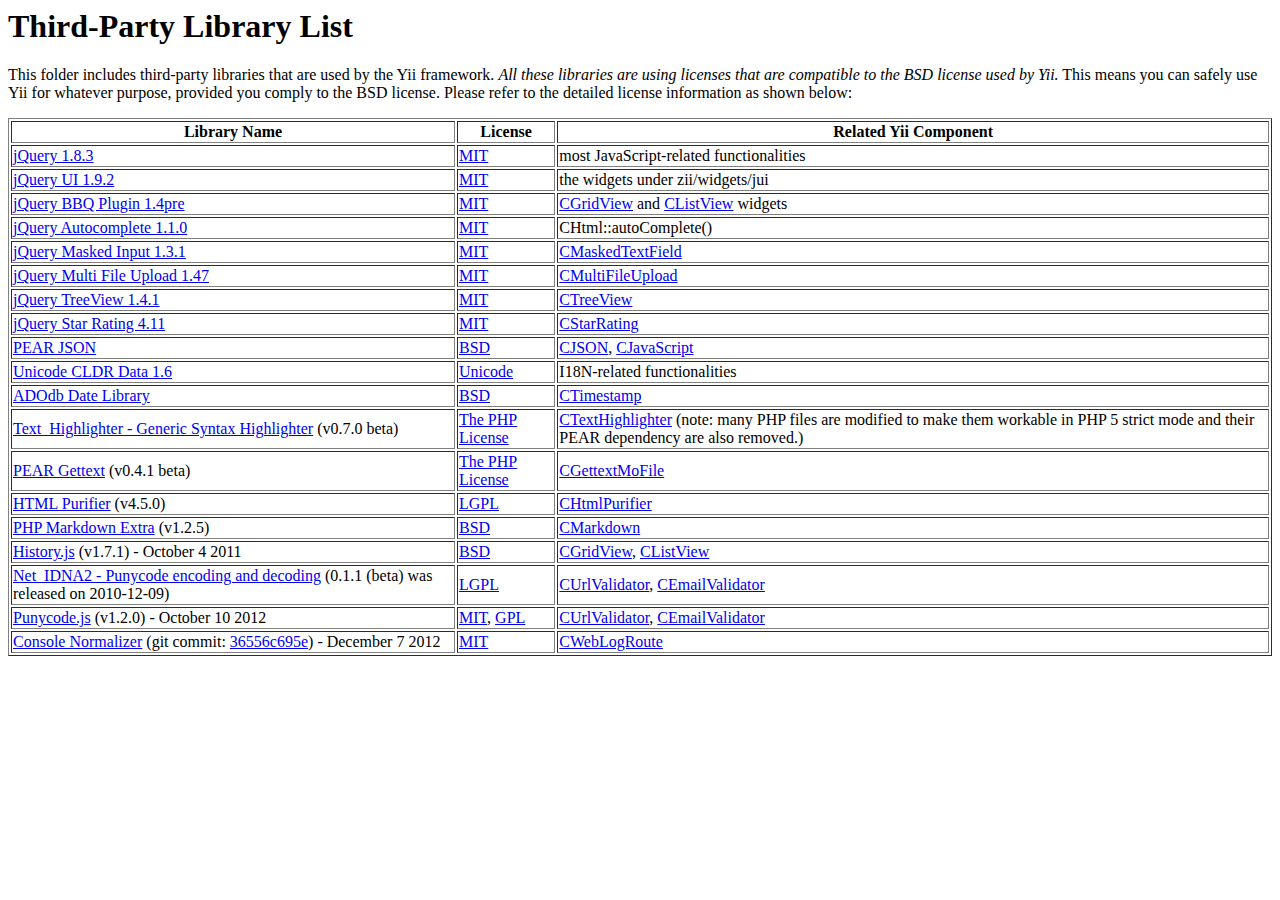
<file: openbay/src/protected/vendor/yiisoft/yii/framework/vendors/README.html>
<html>
<head>
<title>Third-Party Library List</title>
</head>

<body>
<h1>Third-Party Library List</h1>
<p>
This folder includes third-party libraries that are used by the Yii framework.
<em>All these libraries are using licenses that are compatible to the BSD license used by Yii.</em>
This means you can safely use Yii for whatever purpose, provided you comply to the BSD license.
Please refer to the detailed license information as shown below:
</p>
<table border="1">
<tr>
  <th>Library Name</th>
  <th>License</th>
  <th>Related Yii Component</th>
</tr>

<tr>
  <td><a href="http://jquery.com">jQuery 1.8.3</a></td>
  <td><a href="jquery/LICENSE.txt">MIT</a></td>
  <td>most JavaScript-related functionalities</td>
</tr>
<tr>
  <td><a href="http://www.jqueryui.com">jQuery UI 1.9.2</a></td>
  <td><a href="jqueryui/MIT-LICENSE.txt">MIT</a></td>
  <td>the widgets under zii/widgets/jui</td>
</tr>
<tr>
  <td><a href="http://benalman.com/projects/jquery-bbq-plugin/">jQuery BBQ Plugin 1.4pre</a></td>
  <td><a href="bbq/LICENSE.txt">MIT</a></td>
  <td><a href="http://www.yiiframework.com/doc/api/1.1/CGridView">CGridView</a> and <a href="http://www.yiiframework.com/doc/api/1.1/CListView">CListView</a> widgets</td>
</tr>
<tr>
  <td><a href="http://bassistance.de/jquery-plugins/jquery-plugin-autocomplete/">jQuery Autocomplete 1.1.0</a></td>
  <td><a href="jquery/autocomplete/LICENSE.txt">MIT</a></td>
  <td>CHtml::autoComplete()</td>
</tr>
<tr>
  <td><a href="http://digitalbush.com/projects/masked-input-plugin">jQuery Masked Input 1.3.1</a></td>
  <td><a href="jquery/maskedinput/LICENSE.txt">MIT</a></td>
  <td><a href="http://www.yiiframework.com/doc/api/1.1/CMaskedTextField">CMaskedTextField</a></td>
</tr>
<tr>
  <td><a href="http://www.fyneworks.com/jquery/multiple-file-upload/">jQuery Multi File Upload 1.47</a></td>
  <td><a href="http://www.fyneworks.com/jquery/multiple-file-upload/#tab-License">MIT</a></td>
  <td><a href="http://www.yiiframework.com/doc/api/1.1/CMultiFileUpload">CMultiFileUpload</a></td>
</tr>
<tr>
  <td><a href="http://bassistance.de/jquery-plugins/jquery-plugin-treeview/">jQuery TreeView 1.4.1</a></td>
  <td><a href="jquery/autocomplete/LICENSE.txt">MIT</a></td>
  <td><a href="http://www.yiiframework.com/doc/api/1.1/CTreeView">CTreeView</a></td>
</tr>
<tr>
  <td><a href="http://www.fyneworks.com/jquery/star-rating/">jQuery Star Rating 4.11</a></td>
  <td><a href="http://www.opensource.org/licenses/mit-license.php">MIT</a></td>
  <td><a href="http://www.yiiframework.com/doc/api/1.1/CStarRating">CStarRating</a></td>
</tr>
<tr>
  <td><a href="http://pear.php.net/pepr/pepr-proposal-show.php?id=198">PEAR JSON</a></td>
  <td><a href="json/LICENSE.txt">BSD</a></td>
  <td><a href="http://www.yiiframework.com/doc/api/1.1/CJSON">CJSON</a>, <a href="http://www.yiiframework.com/doc/api/1.1/CJavaScript">CJavaScript</a></td>
</tr>
<tr>
  <td><a href="http://www.unicode.org/cldr/">Unicode CLDR Data 1.6</a></td>
  <td><a href="cldr/LICENSE.txt">Unicode</a></td>
  <td>I18N-related functionalities</td>
</tr>
<tr>
  <td><a href="http://phplens.com/phpeverywhere/">ADOdb Date Library</a></td>
  <td><a href="adodb/LICENSE.txt">BSD</a></td>
  <td><a href="http://www.yiiframework.com/doc/api/1.1/CTimestamp">CTimestamp</a></td>
</tr>
<tr>
  <td><a href="http://pear.php.net/package/Text_Highlighter/">Text_Highlighter - Generic Syntax Highlighter</a> (v0.7.0 beta)</td>
  <td><a href="http://www.php.net/license/3_01.txt">The PHP License</a></td>
  <td><a href="http://www.yiiframework.com/doc/api/1.1/CTextHighlighter">CTextHighlighter</a> (note: many PHP files are modified to make them workable in PHP 5 strict mode and their PEAR dependency are also removed.) </td>
</tr>
<tr>
  <td><a href="http://pear.php.net/package/File_Gettext/">PEAR Gettext</a> (v0.4.1 beta)</td>
  <td><a href="gettext/LICENSE.txt">The PHP License</a></td>
  <td><a href="http://www.yiiframework.com/doc/api/1.1/CGettextMoFile">CGettextMoFile</a></td>
</tr>
<tr>
  <td><a href="http://htmlpurifier.org/">HTML Purifier</a> (v4.5.0)</td>
  <td><a href="htmlpurifier/LICENSE.txt">LGPL</a></td>
  <td><a href="http://www.yiiframework.com/doc/api/1.1/CHtmlPurifier">CHtmlPurifier</a></td>
</tr>
<tr>
  <td><a href="http://michelf.com/projects/php-markdown/">PHP Markdown Extra</a> (v1.2.5)</td>
  <td><a href="markdown/LICENSE.txt">BSD</a></td>
  <td><a href="http://www.yiiframework.com/doc/api/1.1/CMarkdown">CMarkdown</a></td>
</tr>
<tr>
  <td><a href="https://github.com/balupton/history.js/">History.js</a> (v1.7.1) - October 4 2011</td>
  <td><a href="history/license.txt">BSD</a></td>
  <td><a href="http://www.yiiframework.com/doc/api/1.1/CGridView">CGridView</a>, <a href="http://www.yiiframework.com/doc/api/1.1/CGridView">CListView</a></td>
</tr>
<tr>
  <td><a href="http://pear.php.net/package/Net_IDNA2/">Net_IDNA2 - Punycode encoding and decoding</a> (0.1.1 (beta) was released on 2010-12-09)</td>
  <td><a href="Net_IDNA2/LICENCE">LGPL</a></td>
  <td><a href="http://www.yiiframework.com/doc/api/1.1/CUrlValidator">CUrlValidator</a>, <a href="http://www.yiiframework.com/doc/api/1.1/CEmailValidator">CEmailValidator</a></td>
</tr>
<tr>
  <td><a href="https://github.com/bestiejs/punycode.js">Punycode.js</a> (v1.2.0) - October 10 2012</td>
  <td><a href="punycode/LICENSE-MIT.txt">MIT</a>, <a href="punycode/LICENSE-GPL.txt">GPL</a></td>
  <td><a href="http://www.yiiframework.com/doc/api/1.1/CUrlValidator">CUrlValidator</a>, <a href="http://www.yiiframework.com/doc/api/1.1/CEmailValidator">CEmailValidator</a></td>
</tr>
<tr>
  <td><a href="https://github.com/Zenovations/console-normalizer">Console Normalizer</a> (git commit: <a href="https://github.com/Zenovations/console-normalizer/commit/36556c695ec1a741e1e2c0f99f17d1639169bb82">36556c695e</a>) - December 7 2012</td>
  <td><a href="console-normalizer/README.md">MIT</a></td>
  <td><a href="http://www.yiiframework.com/doc/api/1.1/CWebLogRoute">CWebLogRoute</a></td>
</tr>
</table>

</body>
</html>
</file>
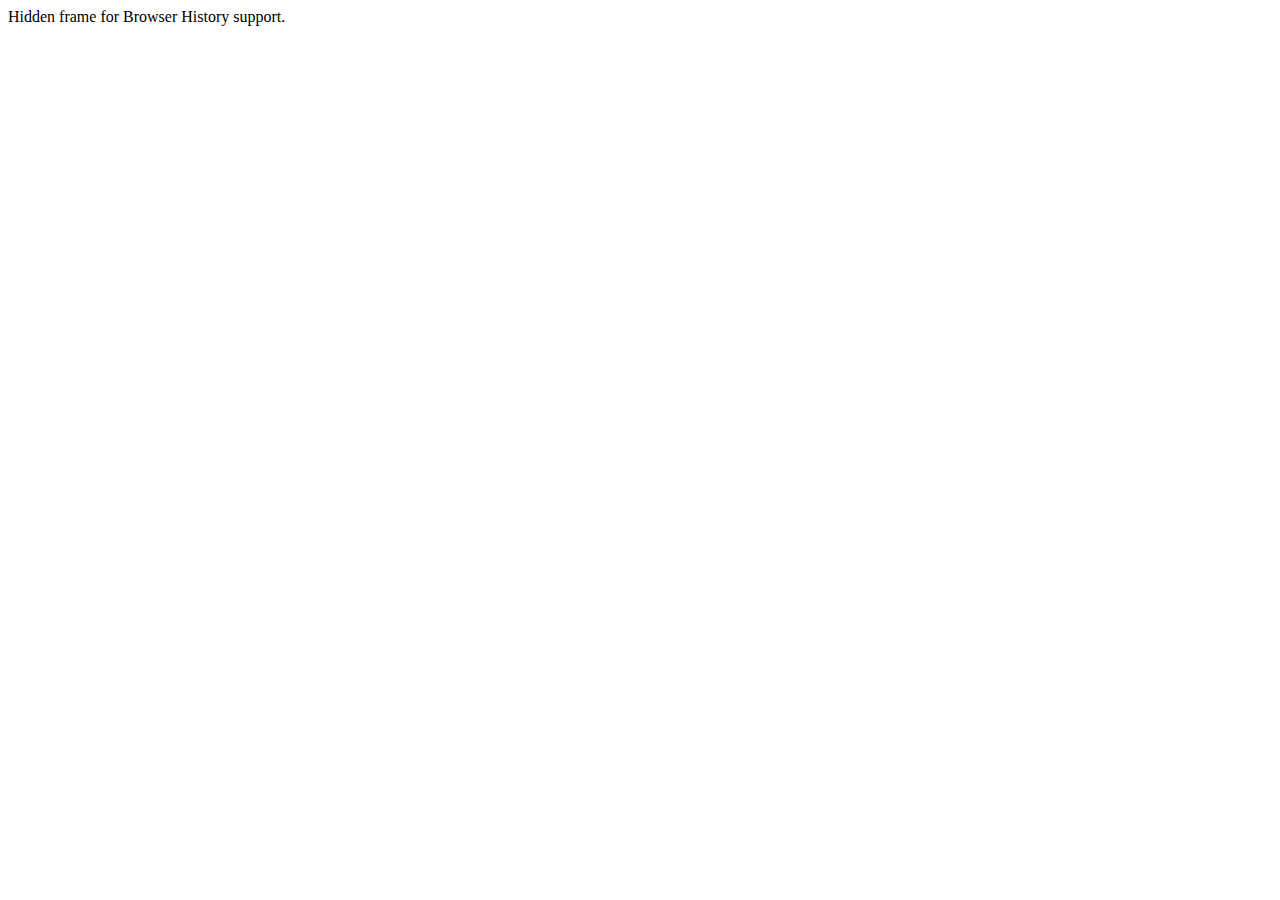
<file: openbay/src/protected/vendor/yiisoft/yii/demos/phonebook/flex/bin/history/historyFrame.html>
<html>
    <head>
        <META HTTP-EQUIV="Pragma" CONTENT="no-cache"> 
        <META HTTP-EQUIV="Expires" CONTENT="-1"> 
    </head>
    <body>
    <script>
        function processUrl()
        {

            var pos = url.indexOf("?");
            url = pos != -1 ? url.substr(pos + 1) : "";
            if (!parent._ie_firstload) {
                parent.BrowserHistory.setBrowserURL(url);
                try {
                    parent.BrowserHistory.browserURLChange(url);
                } catch(e) { }
            } else {
                parent._ie_firstload = false;
            }
        }

        var url = document.location.href;
        processUrl();
        document.write(url);
    </script>
    Hidden frame for Browser History support.
    </body>
</html>
</file>
